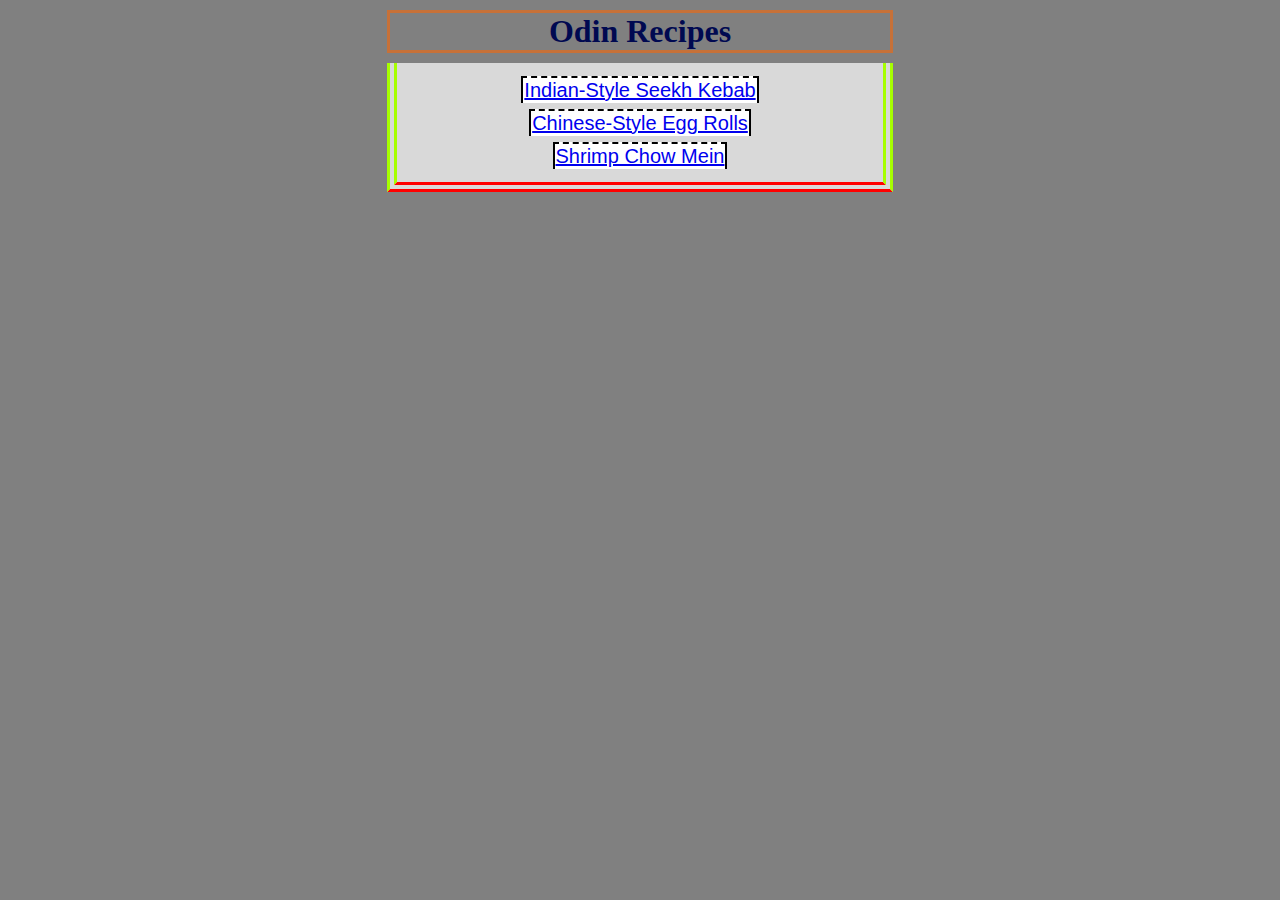
<file: index.html>
<!DOCTYPE html>
<html lang="en">
<head>
    <meta charset="UTF-8">
    <meta name="viewport" content="width=device-width, initial-scale=1.0">
    <link rel="stylesheet" href="style.css">
    <title>Odin Recipes</title>
</head>
<body>
    <h1>Odin Recipes</h1>
    <ul class="recipe-list">
        <li><a href="./recipes/indian-style-seekh-kebab.html">Indian-Style Seekh Kebab</a></li>
        <li><a href="./recipes/chinese-style-egg-rolls.html">Chinese-Style Egg Rolls</a></li>
        <li><a href="./recipes/shrimp-chow-mein.html">Shrimp Chow Mein</a></li>
    </ul>
</body>
</html>
</file>
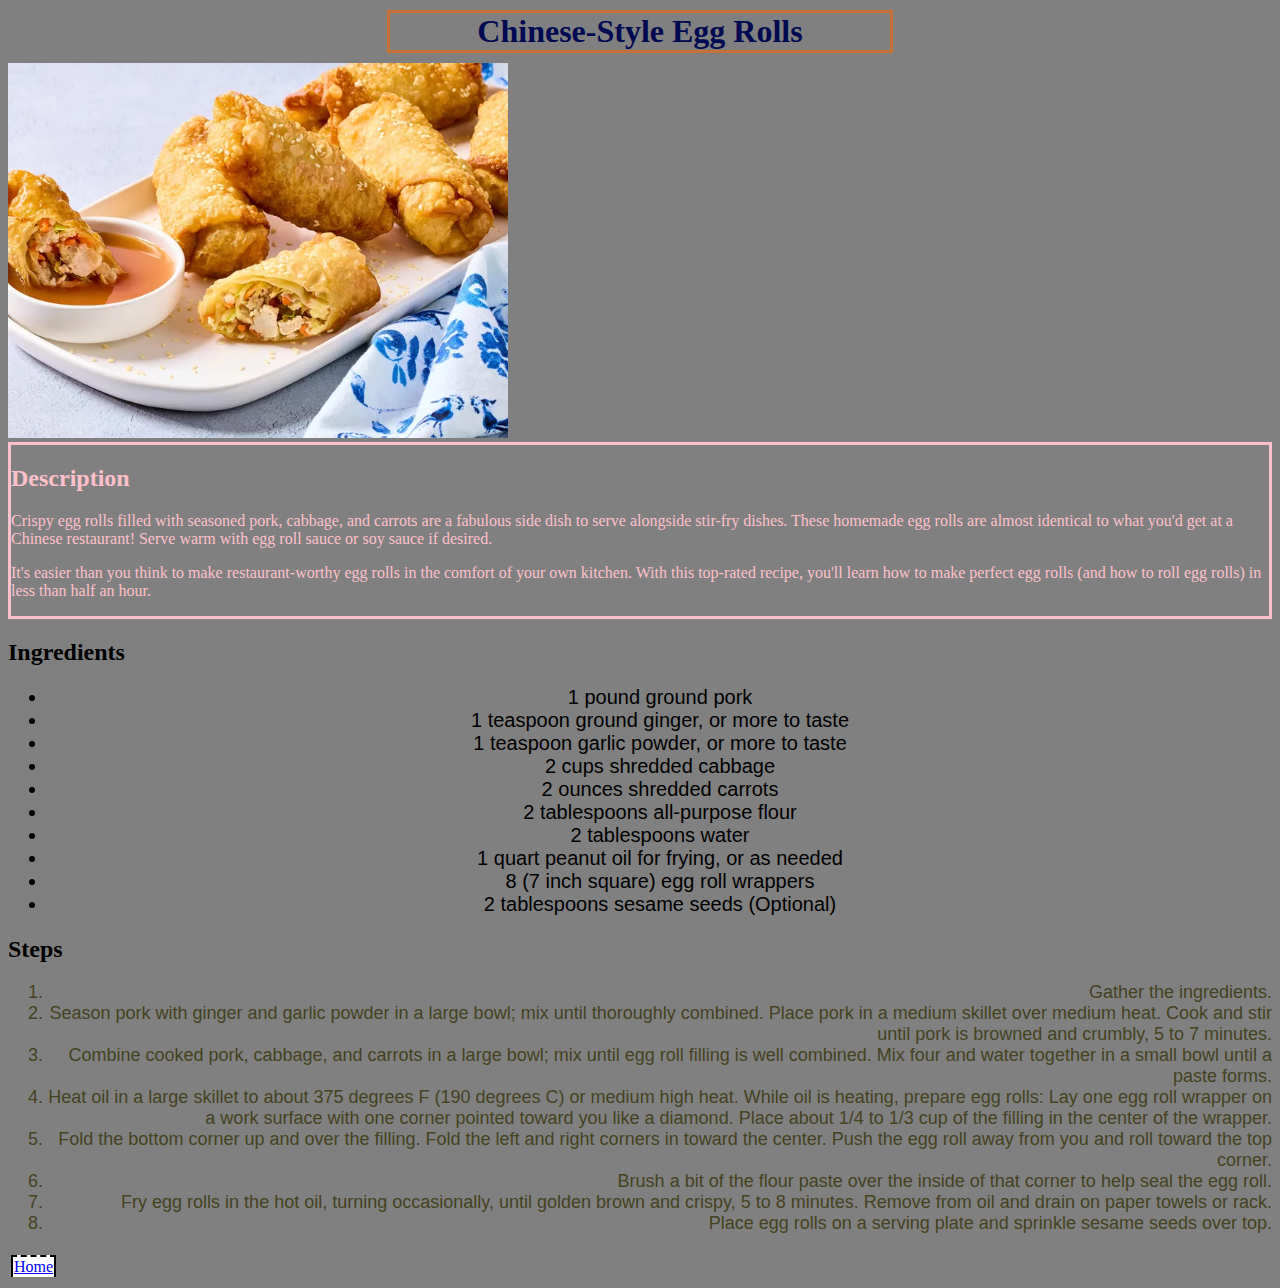
<file: recipes/chinese-style-egg-rolls.html>
<!DOCTYPE html>
<html lang="en">
<head>
    <meta charset="UTF-8">
    <meta name="viewport" content="width=device-width, initial-scale=1.0">
    <link rel="stylesheet" href="../style.css">
    <title>Chinese-Style Egg Rolls</title>
</head>
<body>
    <h1>Chinese-Style Egg Rolls</h1>
    <img src="../img/chinese-style-egg-rolls.webp" alt="Chinese-style egg rolls plated with a halved roll dipped in sauce" height="500" width="600">
    <div>
        <h2>Description</h2>
        <p>Crispy egg rolls filled with seasoned pork, cabbage, and carrots are a fabulous side dish to serve alongside stir-fry dishes. These homemade egg rolls are almost identical to what you'd get at a Chinese restaurant! Serve warm with egg roll sauce or soy sauce if desired.</p>
        <p>It's easier than you think to make restaurant-worthy egg rolls in the comfort of your own kitchen. With this top-rated recipe, you'll learn how to make perfect egg rolls (and how to roll egg rolls) in less than half an hour.</p>
    </div>
    <h2>Ingredients</h2>
    <ul>
        <li>1 pound ground pork</li>
        <li>1 teaspoon ground ginger, or more to taste</li>
        <li>1 teaspoon garlic powder, or more to taste</li>
        <li>2 cups shredded cabbage</li>
        <li>2 ounces shredded carrots</li>
        <li>2 tablespoons all-purpose flour</li>
        <li>2 tablespoons water</li>
        <li>1 quart peanut oil for frying, or as needed</li>
        <li>8 (7 inch square) egg roll wrappers</li>
        <li>2 tablespoons sesame seeds (Optional)</li>
    </ul>
    <h2>Steps</h2>
    <ol>
        <li>Gather the ingredients.</li>
        <li>Season pork with ginger and garlic powder in a large bowl; mix until thoroughly combined. Place pork in a medium skillet over medium heat. Cook and stir until pork is browned and crumbly, 5 to 7 minutes.</li>
        <li>Combine cooked pork, cabbage, and carrots in a large bowl; mix until egg roll filling is well combined. Mix four and water together in a small bowl until a paste forms.</li>
        <li>Heat oil in a large skillet to about 375 degrees F (190 degrees C) or medium high heat. While oil is heating, prepare egg rolls: Lay one egg roll wrapper on a work surface with one corner pointed toward you like a diamond. Place about 1/4 to 1/3 cup of the filling in the center of the wrapper.</li>
        <li>Fold the bottom corner up and over the filling. Fold the left and right corners in toward the center. Push the egg roll away from you and roll toward the top corner.</li>
        <li>Brush a bit of the flour paste over the inside of that corner to help seal the egg roll.</li>
        <li>Fry egg rolls in the hot oil, turning occasionally, until golden brown and crispy, 5 to 8 minutes. Remove from oil and drain on paper towels or rack.</li>
        <li>Place egg rolls on a serving plate and sprinkle sesame seeds over top.</li>
    </ol>
    <a href="../index.html">Home</a>
</body>
</html>
</file>
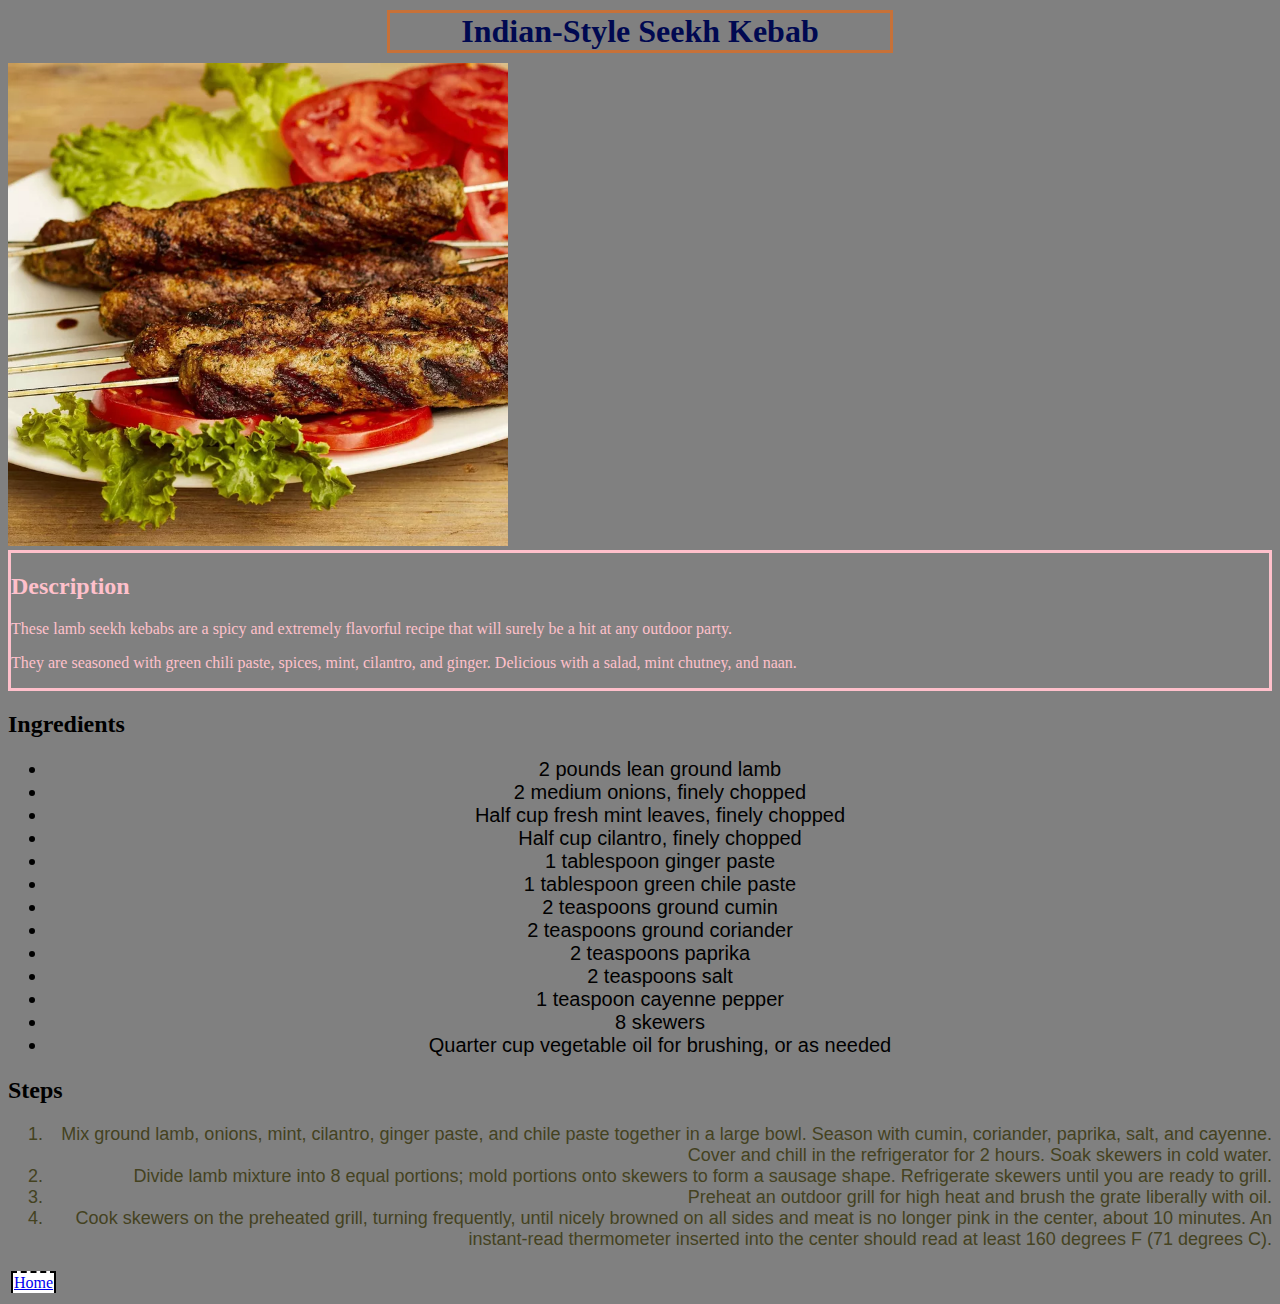
<file: recipes/indian-style-seekh-kebab.html>
<!DOCTYPE html>
<html lang="en">
<head>
    <meta charset="UTF-8">
    <meta name="viewport" content="width=device-width, initial-scale=1.0">
    <link rel="stylesheet" href="../style.css">
    <title>Indian-Style Seekh Kebab</title>
</head>
<body>
    <h1>Indian-Style Seekh Kebab</h1>
    <img src="../img/indian-style-seekh-kebab.webp" alt="Skewered seekh kebab plated with sliced tomatoes and lettuce" height="500" width="500">
    <div>
        <h2>Description</h2>
        <p>These lamb seekh kebabs are a spicy and extremely flavorful recipe that will surely be a hit at any outdoor party.</p>
        <p>They are seasoned with green chili paste, spices, mint, cilantro, and ginger. Delicious with a salad, mint chutney, and naan.</p>
    </div>
    <h2>Ingredients</h2>
    <ul>
        <li>2 pounds lean ground lamb</li>
        <li>2 medium onions, finely chopped</li>
        <li>Half cup fresh mint leaves, finely chopped</li>
        <li>Half cup cilantro, finely chopped</li>
        <li>1 tablespoon ginger paste</li>
        <li>1 tablespoon green chile paste</li>
        <li>2 teaspoons ground cumin</li>
        <li>2 teaspoons ground coriander</li>
        <li>2 teaspoons paprika</li>
        <li>2 teaspoons salt</li>
        <li>1 teaspoon cayenne pepper</li>
        <li>8 skewers</li>
        <li>Quarter cup vegetable oil for brushing, or as needed</li>
    </ul>
    <h2>Steps</h2>
    <ol>
        <li>Mix ground lamb, onions, mint, cilantro, ginger paste, and chile paste together in a large bowl. Season with cumin, coriander, paprika, salt, and cayenne. Cover and chill in the refrigerator for 2 hours. Soak skewers in cold water.</li>
        <li>Divide lamb mixture into 8 equal portions; mold portions onto skewers to form a sausage shape. Refrigerate skewers until you are ready to grill.</li>
        <li>Preheat an outdoor grill for high heat and brush the grate liberally with oil.</li>
        <li>Cook skewers on the preheated grill, turning frequently, until nicely browned on all sides and meat is no longer pink in the center, about 10 minutes. An instant-read thermometer inserted into the center should read at least 160 degrees F (71 degrees C).</li>
    </ol>
    <a href="../index.html">Home</a>
</body>
</html>
</file>
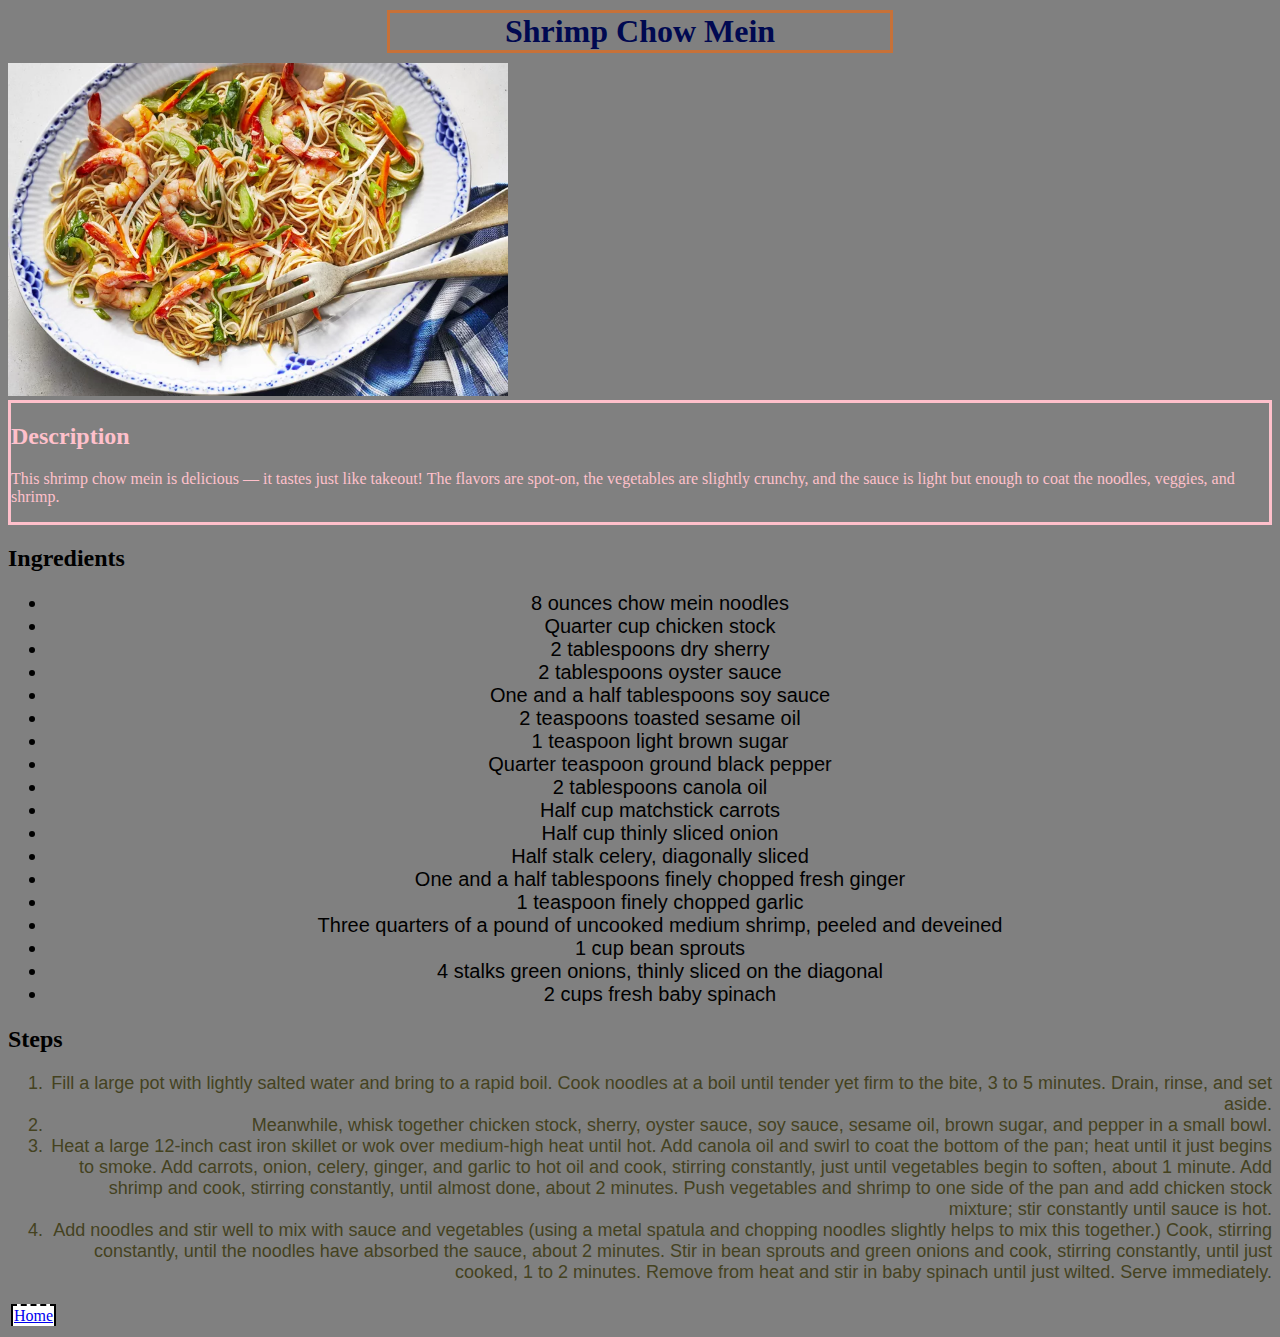
<file: recipes/shrimp-chow-mein.html>
<!DOCTYPE html>
<html lang="en">
<head>
    <meta charset="UTF-8">
    <meta name="viewport" content="width=device-width, initial-scale=1.0">
    <link rel="stylesheet" href="../style.css">
    <title>Shrimp Chow Mein</title>
</head>
<body>
    <h1>Shrimp Chow Mein</h1>
    <img src="../img/shrimp-chow-mein.webp" alt="Chow mein with shrimp, greens and veggies" height="450" width="650">
    <div>
        <h2>Description</h2>
        <p>This shrimp chow mein is delicious — it tastes just like takeout! The flavors are spot-on, the vegetables are slightly crunchy, and the sauce is light but enough to coat the noodles, veggies, and shrimp.</p>
    </div>
    <h2>Ingredients</h2>
    <ul>
        <li>8 ounces chow mein noodles</li>
        <li>Quarter cup chicken stock</li>
        <li>2 tablespoons dry sherry</li>
        <li>2 tablespoons oyster sauce</li>
        <li>One and a half tablespoons soy sauce</li>
        <li>2 teaspoons toasted sesame oil</li>
        <li>1 teaspoon light brown sugar</li>
        <li>Quarter teaspoon ground black pepper</li>
        <li>2 tablespoons canola oil</li>
        <li>Half cup matchstick carrots</li>
        <li>Half cup thinly sliced onion</li>
        <li>Half stalk celery, diagonally sliced</li>
        <li>One and a half tablespoons finely chopped fresh ginger</li>
        <li>1 teaspoon finely chopped garlic</li>
        <li>Three quarters of a pound of uncooked medium shrimp, peeled and deveined</li>
        <li>1 cup bean sprouts</li>
        <li>4 stalks green onions, thinly sliced on the diagonal</li>
        <li>2 cups fresh baby spinach</li>
    </ul>
    <h2>Steps</h2>
    <ol>
        <li>Fill a large pot with lightly salted water and bring to a rapid boil. Cook noodles at a boil until tender yet firm to the bite, 3 to 5 minutes. Drain, rinse, and set aside.</li>
        <li>Meanwhile, whisk together chicken stock, sherry, oyster sauce, soy sauce, sesame oil, brown sugar, and pepper in a small bowl.</li>
        <li>Heat a large 12-inch cast iron skillet or wok over medium-high heat until hot. Add canola oil and swirl to coat the bottom of the pan; heat until it just begins to smoke. Add carrots, onion, celery, ginger, and garlic to hot oil and cook, stirring constantly, just until vegetables begin to soften, about 1 minute. Add shrimp and cook, stirring constantly, until almost done, about 2 minutes. Push vegetables and shrimp to one side of the pan and add chicken stock mixture; stir constantly until sauce is hot.</li>
        <li>Add noodles and stir well to mix with sauce and vegetables (using a metal spatula and chopping noodles slightly helps to mix this together.) Cook, stirring constantly, until the noodles have absorbed the sauce, about 2 minutes. Stir in bean sprouts and green onions and cook, stirring constantly, until just cooked, 1 to 2 minutes. Remove from heat and stir in baby spinach until just wilted. Serve immediately.</li>
    </ol>
    <a href="../index.html">Home</a>
</body>
</html>
</file>
<file: style.css>
img {
    height: auto;
    width: 500px;
}

body {
    background-color: #808080;
}

h1 {
    color: rgb(0 9 81);
    border: rgba(255, 102, 0, 0.562) solid 3px;
    font-family: 'Times New Roman', Calibri, sans-serif;
    text-align: center;
    margin: 10px 30%;
}

ol {
    font-family: 'Franklin Gothic Medium', 'Arial Narrow', Arial, sans-serif;
    font-weight: 500;
    color :rgb(68, 66, 31);
    font-size: 18px;
    text-align: right;
}

ul {
    font-family: Verdana, Geneva, Tahoma, sans-serif;
    font-size: 20px;
    text-align: center;
}

div {
    color: pink;
    border: solid 3px currentColor;
}

.recipe-list {
    list-style: none;
    padding: 10px;
    border: 10px double rgb(166, 255, 0);
    border-width: 0px 10px 10px 10px;
    border-bottom: 10px double red;
    margin: 10px 30%;
    background-color: hsla(0, 0%, 100%, 0.7);
}

a {
    border: 2px rgb(0, 0, 0);
    border-style: dashed solid none;
    padding: 1px;
    margin: 3px;
    background-color: white;
    display: inline-block;
}
</file>
